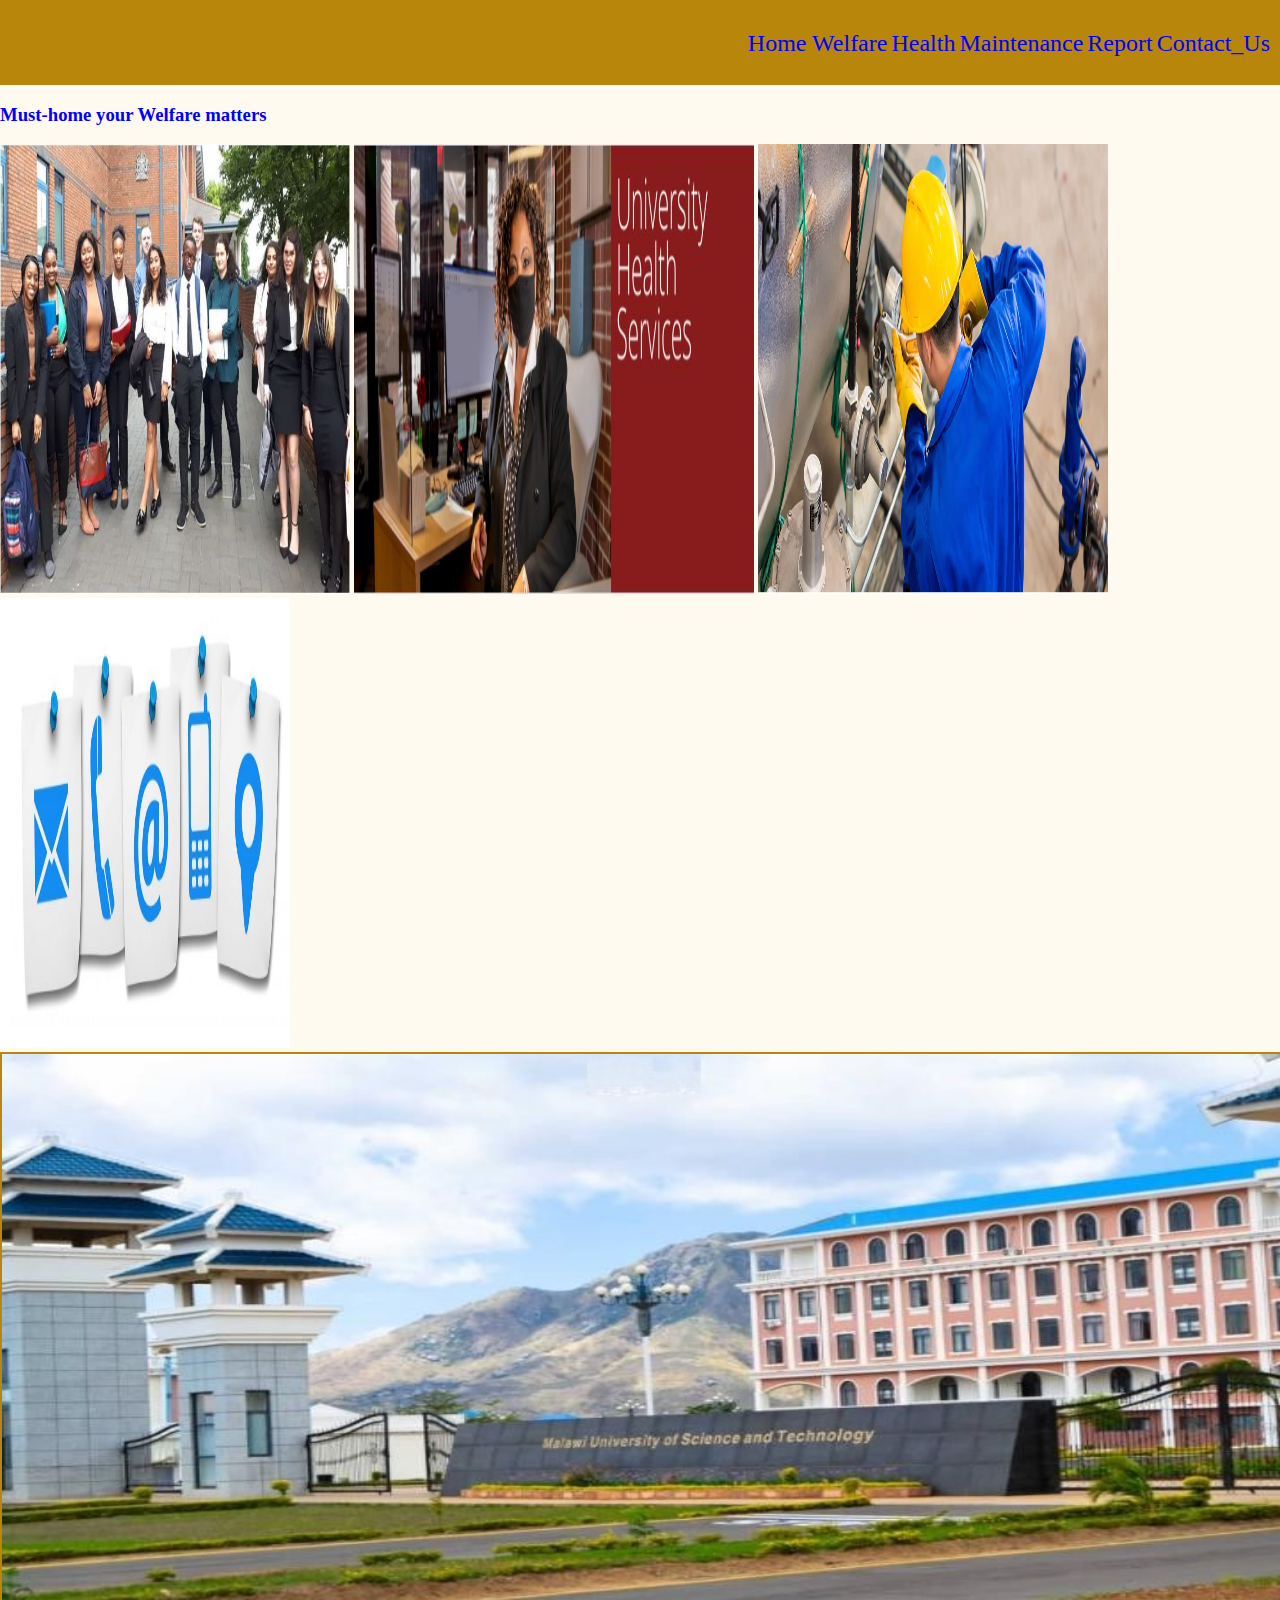
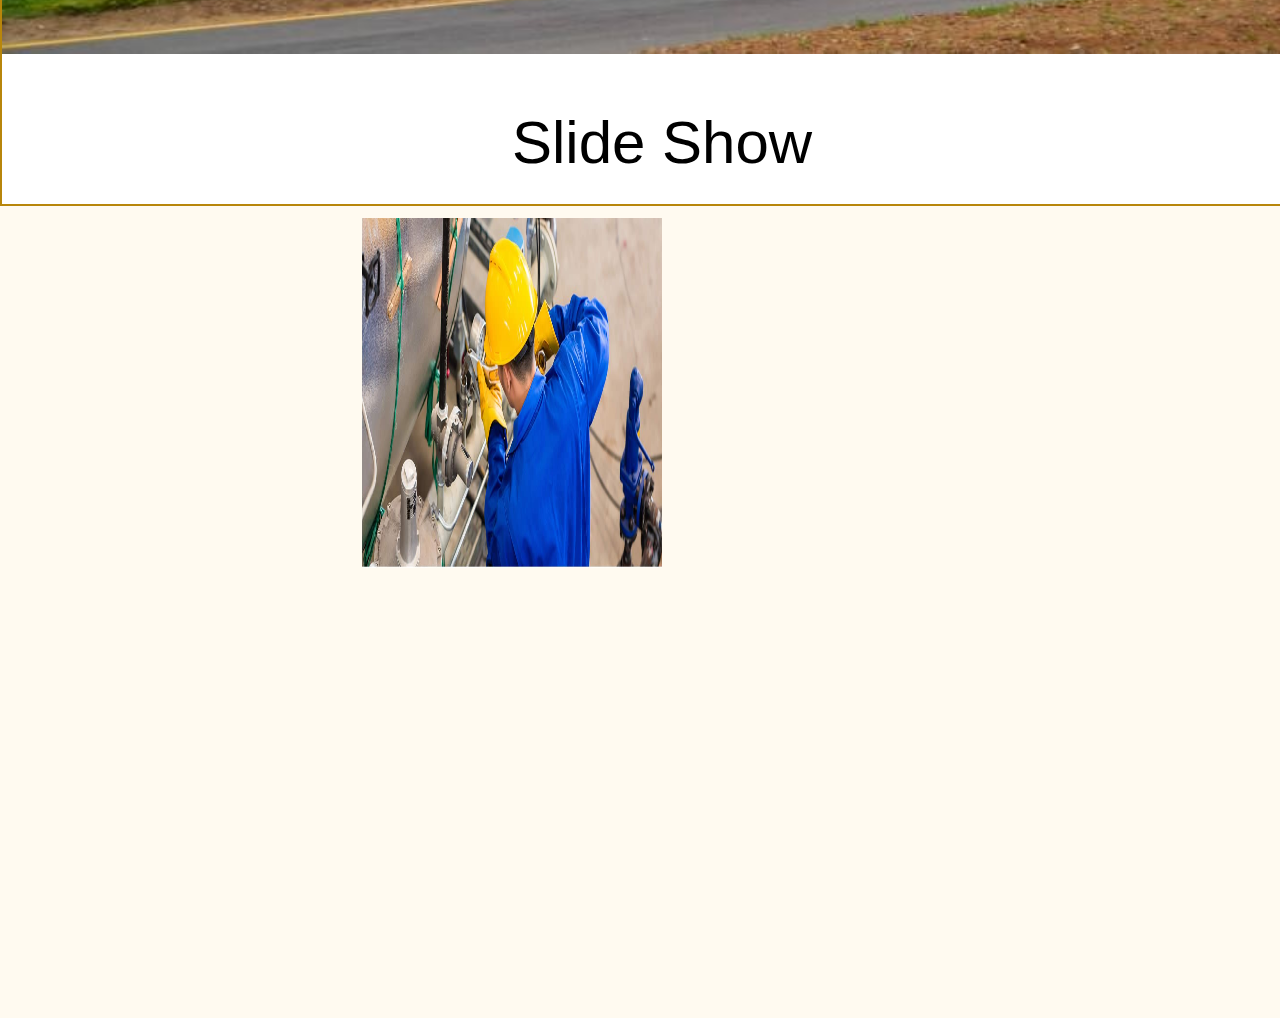
<file: index.html>
<!DOCTYPE html>
<html>
<head><style>
   @import url("home.css");

</style>
 <link rel="stylesheet" href="Slide-show.css">
  <title>Home</title>
</head>
<body>
   <div id="div1">
     
   <!-- <img src="Must.jpg" width="50px" height="40px">-->

     <a href="index.html">Home  </a>
     <a href="Welfare.html">Welfare</a>
     <a href="Clinic.html">Health</a>
     <a href="Maintenance.html">Maintenance</a>
     <a href="Report.html">Report</a>
     <a href="Contact_Us.html">Contact_Us</a>
    
   </div>
   <div id="div2">
     <h3> Must-home your Welfare matters</h3>
     <img src="Welfare.JPG" width="350px" height="450 px">
     <img src="Health.JPG" width="400px" height="450 px">
     <img src="Maintenance.jpg" width="350px" height="450 px">
      <img src="Contacts.JPG" width="290px" height="450 px">

   </div>
   <div  id="div3">
<img src="Must1.jpg" width="100%" height="600px">
 
    <h1>Slide Show</h1>
    <div class="slider_flame">
        <div class="slider_images">
            <div class="image_container">
                <img src="Welfare.JPG" width="300px" height="350px">  
            </div>
            <div class="image_container">
            <img src="Health.JPG" width="300px" height="350px">
            </div> 
            <div class="image_container">
               <img src="Maintenance.jpg" width="300px" height="350px">
            </div>
            <div  class="image_container">
               <img src="Contacts.JPG" width="300px" height="350px">
               </div> 
        </div>
    </div>
  

   </div>
</body>
</html>
</file>
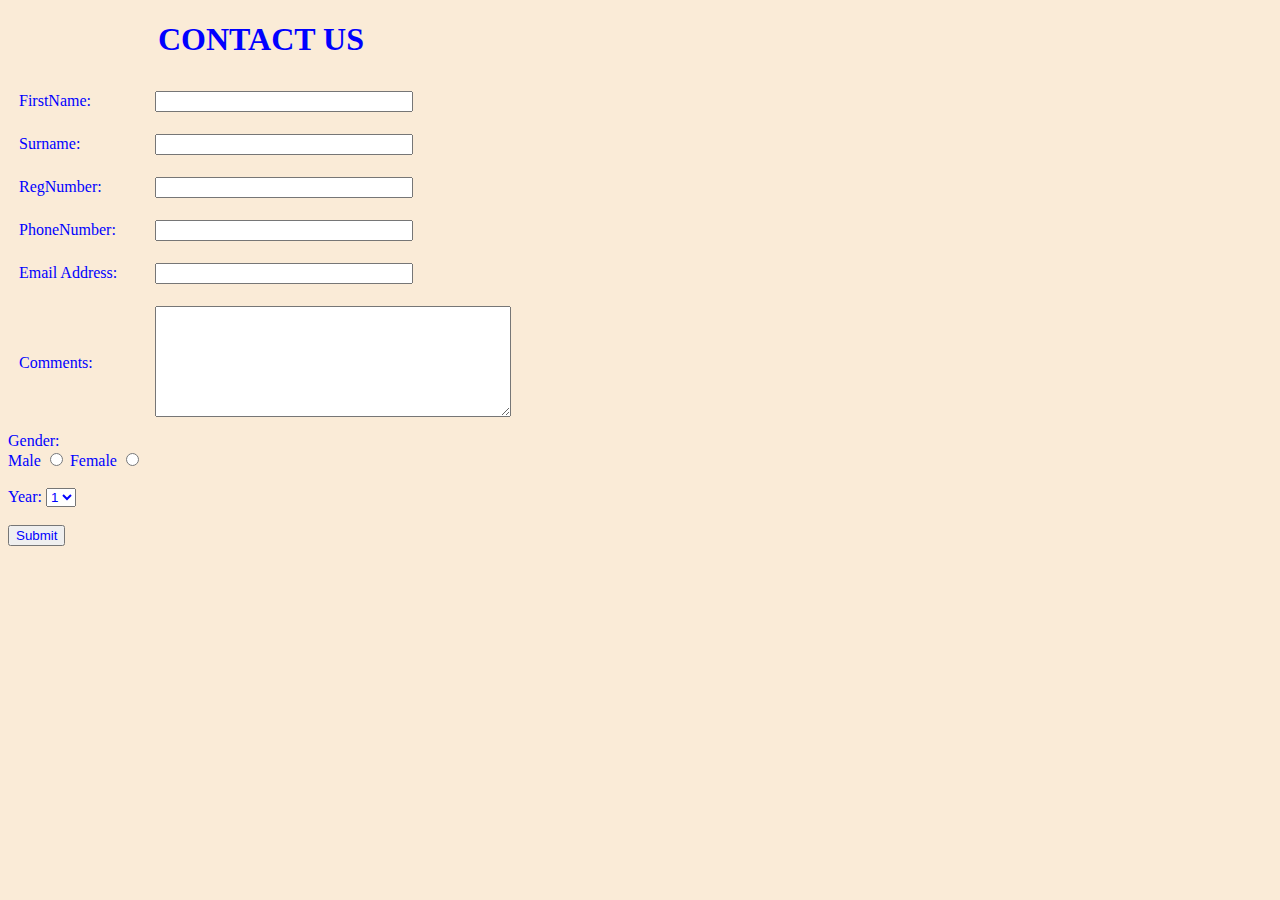
<file: Contact_Us.html>
<!DOCTYPE html>
<html>
<head>
  <style>
  label,#submit,#select{
    color: blue;
  }    
    </style>
  <link rel="stylesheet" href="Contact_Us.css">
  <title>Contact Us </title>
</head>
<body >
  <form action="register.php" method="POST">
  <h1>CONTACT US</h1>
  <table  style="width:100%;max-width:550px;border:0;" cellpadding="11" cellspacing="0"><tr><td> 
    <label for="name"> FirstName:</label></td>
<td>
   <input type="text" id="name"> </td>
  </tr> <tr><td>
   <label for="sname"> Surname:</label></td><td>
   <input type="text" id="sname" style="width:100%;max-width:250px;" ></td> </tr>
   <tr><td>
     <label for="reg"> RegNumber:</label></td>
   <td><input type="text" id="reg" style="width:100%;max-width:250px;" ></td></tr>
  <tr><td>
   <label for="phone"> PhoneNumber:</label></td><td>
   <input type="text" id="phone" style="width:100%;max-width:250px;" > </td></tr>
   <tr>
   <td> <label for="email"> Email Address:</label></td><td>
   <input type="email" id="email" style="width:100%;max-width:250px;" ></td></tr>
   <tr><td>
   <label for="comment"> Comments: </label></td><td>
   <textarea name="comment" id="comment" rows="7" cols="40" style="width:100%;max-width:350px;"  ></textarea></td></tr>
   <tr></table>
    <label for="t">Gender:</label>
<td id="t"> </td><td><br>
  <label for="gender"> Male</label>
   <input type="radio" name="radio" id="gender">
  <label for="gender"> Female</label>
   <input type="radio" name="radio" id="gender"> </td></tr><br><br>

   <!--drop down menu-->
   <label for="t2"> Year:</label>
   <tr> <td id="t2"></td><td>
   <select name="year" id="select">
<option value="one">1</option>
<option value="two">2</option>
<option value="three">3</option>
<option value="four">4</option>
<option value="five">5</option>
   </select> </td></tr><br>
   <tr>   <td><br>
<input type="submit" id="submit">
</td><td>
<!--<input type="reset" id="reset">-->
</td>
</tr>

</form>
</body>
</html>
</file>
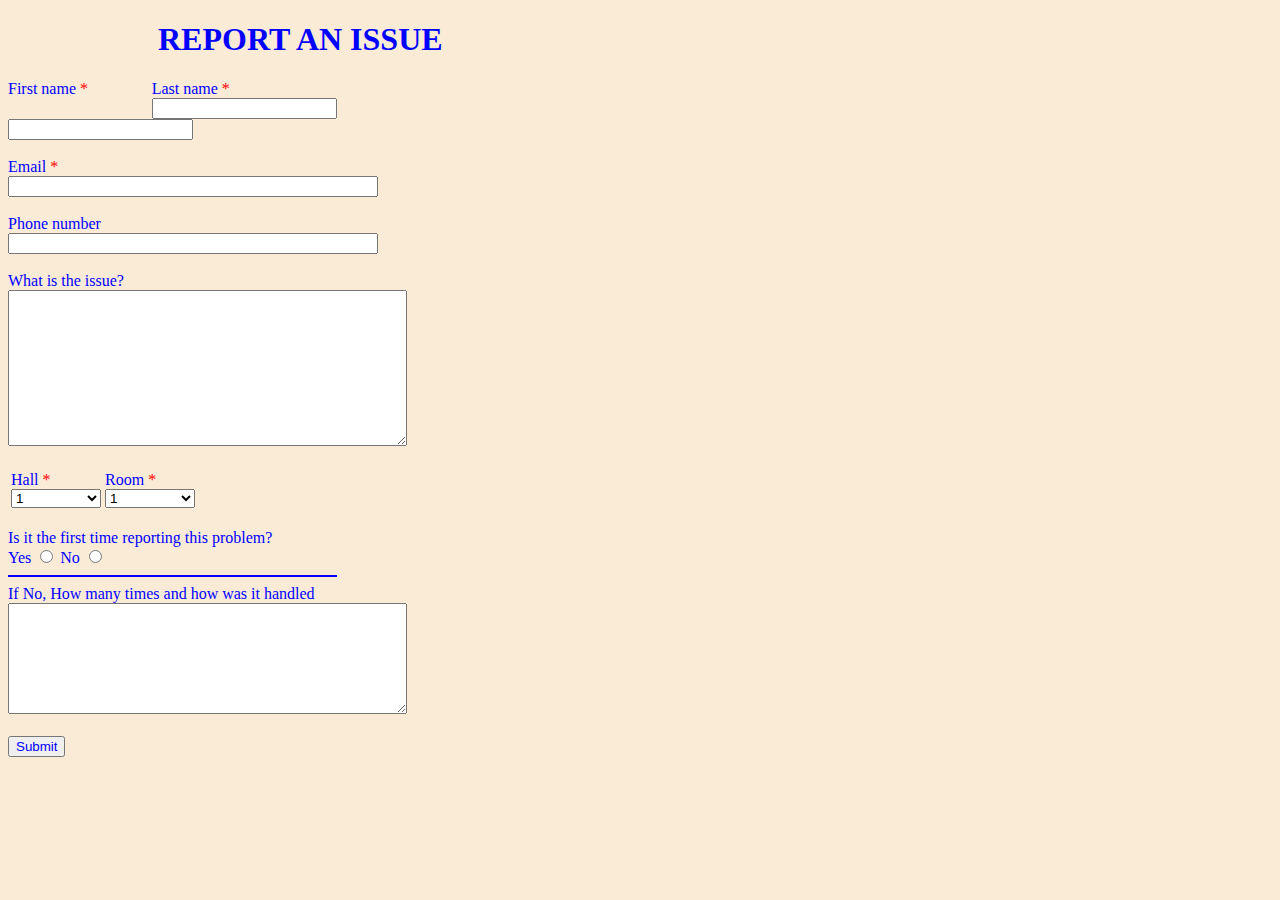
<file: Report.html>
<!DOCTYPE html>
<html>
<head>
  <style>
    @import url("Report.css");
    label{
      color: blue;
    }
    button{
      color: blue;
    }
  </style>
  <title>Report Page</title>
</head>
<body><table>
  <form action="First.php" method="get" >
  <h1> REPORT AN ISSUE</h1>
  <div style=" width: 26%;" >
  <div style="margin-left: 10px; float: right;">
  <label for="name">Last name <span>*</span> </label><br>
  <input type="text" id="name" class="initial"></div>
<div>
  <label for="sname">First name <span>*</span></label><br>
  <input type="text" id="sname" class="initial"> </div> 
</div><br>
<label for="email">Email <span>*</span></label><br>
<div ><input type="email" id="email" style=" width: 362px;"></div><br>
<label for="phone"> Phone number</label><br>
<input type="text" id="phone" ><br>
<br>
<label for="report">What is the issue? </label><br>
<textarea name="issue" id=" report" cols="47" rows="10"></textarea><br>
<br>
<table><tr><td>
<label for="hall#">Hall <span>*</span></label><br>
<select name="hall" id="hall#" style=" width: 90px;">
  <option value="1">1</option>
  <option value="2">2</option>
  <option value="3">3</option>
  <option value="4">4</option>
  <option value="5">6</option>
  <option value="7">7</option>
  <option value="8">8</option>
</select>
</td><td>
<label for="romm#">Room <span>*</span></label><br>
<select name="room#" id="romm#" style="width: 90px;">
  <option value="">1</option><option value="">2</option><option value="">3</option><option value="">4</option><option value="">5</option><option value="">6</option><option value="">7</option><option value="">8</option><option value="">9</option><option value="10">10</option>
  <option value="">11</option><option value="">12</option><option value="">13</option><option value="">14</option><option value="">15</option><option value="">16</option><option value="">17</option><option value="">18</option><option value="">19</option><option value="20">20</option>
  <option value="">21</option><option value="">22</option><option value="">23</option><option value="">24</option><option value="">25</option><option value="">26</option><option value="">27</option><option value="">28</option><option value="">29</option><option value="30">40</option>
  <option value="">31</option><option value="">32</option><option value="">33</option><option value="">34</option><option value="">35</option><option value="">36</option><option value="">37</option><option value="">38</option><option value="">39</option><option value="40">40</option>
  <option value="">41</option><option value="">42</option><option value="">43</option><option value="">44</option><option value="">45</option><option value="">46</option><option value="">47</option><option value="">48</option><option value="">49</option><option value="50">50</option>
  <option value="">51</option><option value="">52</option><option value="">53</option><option value="">54</option></select>
</td></tr></table>

<br>
<label for="f">Is it the first time reporting this problem?</label><br>
<label for="f">Yes</label>
<input type="radio" id="f" name="m">
<label for="f">No</label>
<input type="radio" id="f" name="m">
<div style="width: 26%;">
<hr color="blue"></div>
<label for=""> If No, How many times and how was it handled</label><br>
<textarea name="specify" id="" cols="47" rows="7"></textarea>
<br><br>

<button>Submit</button>
</form>
</body>
</html>
</file>
<file: Slide-show.css>
body{
    padding: 0px;
    margin: 0px;
    background-color: floralwhite;
}
h1{
    margin-top: 50px;
    margin-left: 510px;
    font-size: 60px;
    font-family: sans-serif;
    font-weight: lighter;

}
.slider_flame{
    overflow: hidden;
    height: 800px;
    width: 1200px;
    margin-left: 360px;
    margin-top: 20px

}
/*slide now*/
@-webkit-keyframes slide_animation{
    0%{left: 0px;}
    10%{left: 0px;}
    20%{left: 1200px;}
   30%{left: 1200px;}
   40%{left: 2400px;}
   50%{left: 2400px;}
   60%{left: 1200px;}
   70%{left: 1200px;}
   80%{left:0px;}
   80%{left: 0px;}
   90%{left: 1200px;}
   100%{left: 0px;}
}
.slider_images{
    width: 3600px;
    height: 800px;
    margin: 0 0 0 -2400px;
    position: relative;
    -webkit-animation-name:slide_animation;
    -webkit-animation-duration:10s;
    -webkit-animation-iteration-count: infinite;
    -webkit-animation-direction: alternate;
    -webkit-animation-play-state: running;
}
.image_container{
    height: 800px;
    width: 1200px;
    position: relative;
    float: left;
}
/*End of Animation*/
</file>
<file: Contact_Us.css>
body{
    background-color: antiquewhite;
}
h1{
    color: blue;
    padding-left: 150px;
}
#name{
    width:100%;max-width:250px;
}
</file>
